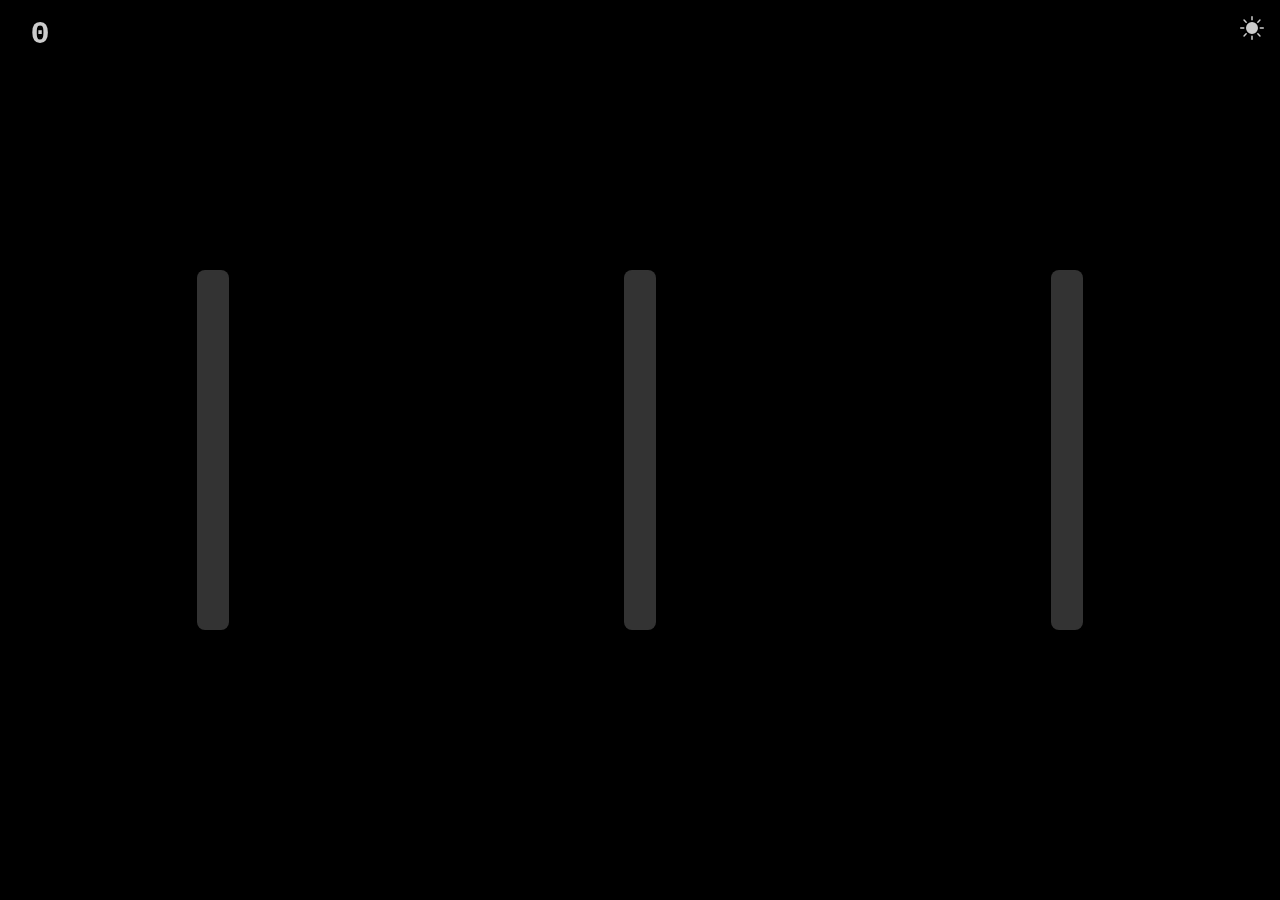
<file: index.html>
<!DOCTYPE html>
<html lang="en">
<head>
    <meta charset="UTF-8">
    <meta http-equiv="X-UA-Compatible" content="IE=edge">
    <meta name="viewport" content="width=device-width, initial-scale=1.0">
    <title>Towers of Hanoi | Playground</title>
    <link rel="stylesheet" type="text/css" href="src/css/style.css" />
    <link rel="icon" href="src/favicon.ico" type="image/x-icon">
    <script>
        var blockSelected = undefined
        var towerSelected = undefined
        var data = [[], [], []]
        var towers = undefined
        var counter = undefined
        var moveCount = 0

        function towerClicked(index){
            if (blockSelected == undefined){
                if (data[index].length > 0){
                    // select the block on top
                    blockSelected = data[index][data[index].length - 1]
                    towerSelected = index
                    console.log('Block', blockSelected, 'selected from tower' + (index+1))
                }
            } else {
                if (data[index].length == 0){
                    // place the block on the target tower
                    data[index] = [data[towerSelected].pop()]
                } else if (data[index][data[index].length - 1] > blockSelected){
                    // place the block on the top of the target tower
                    data[index].push(data[towerSelected].pop())
                } else {
                    moveCount -= 1
                }
                
                moveCount += 1                
                counter.innerHTML = moveCount
                console.log('Block', blockSelected, 'dropped on tower' + (index+1))
                blockSelected = undefined
                towerSelected = undefined
            }
            updateUI()
        }

        function updateUI(){
            // clears and updates the ui

            for (let index=0; index < 3; index++){
                towers[index].innerHTML = ""
                
                // highlight selected pole
                if (towerSelected == index){
                    towers[index].classList.add('selected')
                } else {
                    towers[index].classList.remove('selected')
                }

                // populate towers with blocks
                for (var block of data[index]) {
                    element = document.createElement('div')
                    element.classList.add('block'+(block+1))
                    element.classList.add('block')
                    element.style.width = (200 + (block*200))+"%"
                    towers[index].appendChild(element)
                }

                // add draggable properties to top block
                if (data[index].length > 0){
                    towers[index].childNodes[towers[index].childNodes.length-1].draggable = true
                    towers[index].childNodes[towers[index].childNodes.length-1].ondragstart = (event) => {
                        dragHandler(index, event)
                    }
                }
            }
        }

        function dragHandler(tower, event){
            console.log('dragging from', tower)
            towerSelected = tower
            blockSelected = data[tower][data[tower].length - 1]
        }

        function dropHandler(tower, event){
            // console.log('dragged to', tower)
            towerClicked(tower)
            return false
        }

        function dragOverHandler(event){
            event.preventDefault()
        }

        // #region Theme
        const THEMES = {
            dark: {
                '--bg': '#000',
                '--layer1': '#fff3',
                '--fg': '#ccc'
            },
            light: {
                '--bg': '#fff',
                '--layer1': '#0008',
                '--fg': '#222'
            }
        }
        var CURRENT_SCHEME
        
        const shiftColorTheme = theme => {
            const root = document.querySelector(':root')
            CURRENT_SCHEME = theme
            for (const color in theme) {
                root.style.setProperty(color, theme[color])
            }
        }
        const toggleColorScheme = () => {
            switch (CURRENT_SCHEME) {
                case THEMES.dark:
                    shiftColorTheme(THEMES.light)
                    break
                case THEMES.light:
                default:
                    shiftColorTheme(THEMES.dark)
                    break
            }
        }
        const goDark = () => { shiftColorTheme(THEMES.dark) }
        const goLight = () => { shiftColorTheme(THEMES.light) }
        // #endregion

    </script>
</head>
<body>
    <div class="themeButton" onclick="toggleColorScheme()">
        <svg xmlns="http://www.w3.org/2000/svg" fill="currentColor" class="bi bi-brightness-high-fill" viewBox="0 0 16 16">
            <path d="M12 8a4 4 0 1 1-8 0 4 4 0 0 1 8 0M8 0a.5.5 0 0 1 .5.5v2a.5.5 0 0 1-1 0v-2A.5.5 0 0 1 8 0m0 13a.5.5 0 0 1 .5.5v2a.5.5 0 0 1-1 0v-2A.5.5 0 0 1 8 13m8-5a.5.5 0 0 1-.5.5h-2a.5.5 0 0 1 0-1h2a.5.5 0 0 1 .5.5M3 8a.5.5 0 0 1-.5.5h-2a.5.5 0 0 1 0-1h2A.5.5 0 0 1 3 8m10.657-5.657a.5.5 0 0 1 0 .707l-1.414 1.415a.5.5 0 1 1-.707-.708l1.414-1.414a.5.5 0 0 1 .707 0m-9.193 9.193a.5.5 0 0 1 0 .707L3.05 13.657a.5.5 0 0 1-.707-.707l1.414-1.414a.5.5 0 0 1 .707 0m9.193 2.121a.5.5 0 0 1-.707 0l-1.414-1.414a.5.5 0 0 1 .707-.707l1.414 1.414a.5.5 0 0 1 0 .707M4.464 4.465a.5.5 0 0 1-.707 0L2.343 3.05a.5.5 0 1 1 .707-.707l1.414 1.414a.5.5 0 0 1 0 .708"/>
          </svg>
    </div>
    <div class="counter">0</div>
    <div id="space">
        <div class="towerSpace" onclick="towerClicked(0)" ondrop="dropHandler(0, event)" ondragover="dragOverHandler(event)">
            <div class="tower">
                <!-- <div class="block block2"></div>
                <div class="block block1"></div> -->
            </div>
        </div>
        <div class="towerSpace" onclick="towerClicked(1)" ondrop="dropHandler(1, event)" ondragover="dragOverHandler(event)">
            <div class="tower"></div>
        </div>
        <div class="towerSpace" onclick="towerClicked(2)" ondrop="dropHandler(2, event)" ondragover="dragOverHandler(event)">
            <div class="tower"></div>
        </div>
    </div>
    <script>
        towers = document.getElementsByClassName('tower')
        counter = document.querySelector('.counter')
        
        NUMBER_OF_BLOCKS = parseInt(prompt('Select the number of Hanoi blocks that you want'))
        if (NUMBER_OF_BLOCKS > 10) {
            alert('You are wasting your time\nOnly 10 are allowed')
            NUMBER_OF_BLOCKS = 10
        }
        data = [[], [], []]
        for (let x=NUMBER_OF_BLOCKS-1; x>=0; x--)
            data[0].push(x)
        
        updateUI()
        toggleColorScheme()
    </script>
</body>
</html>
</file>
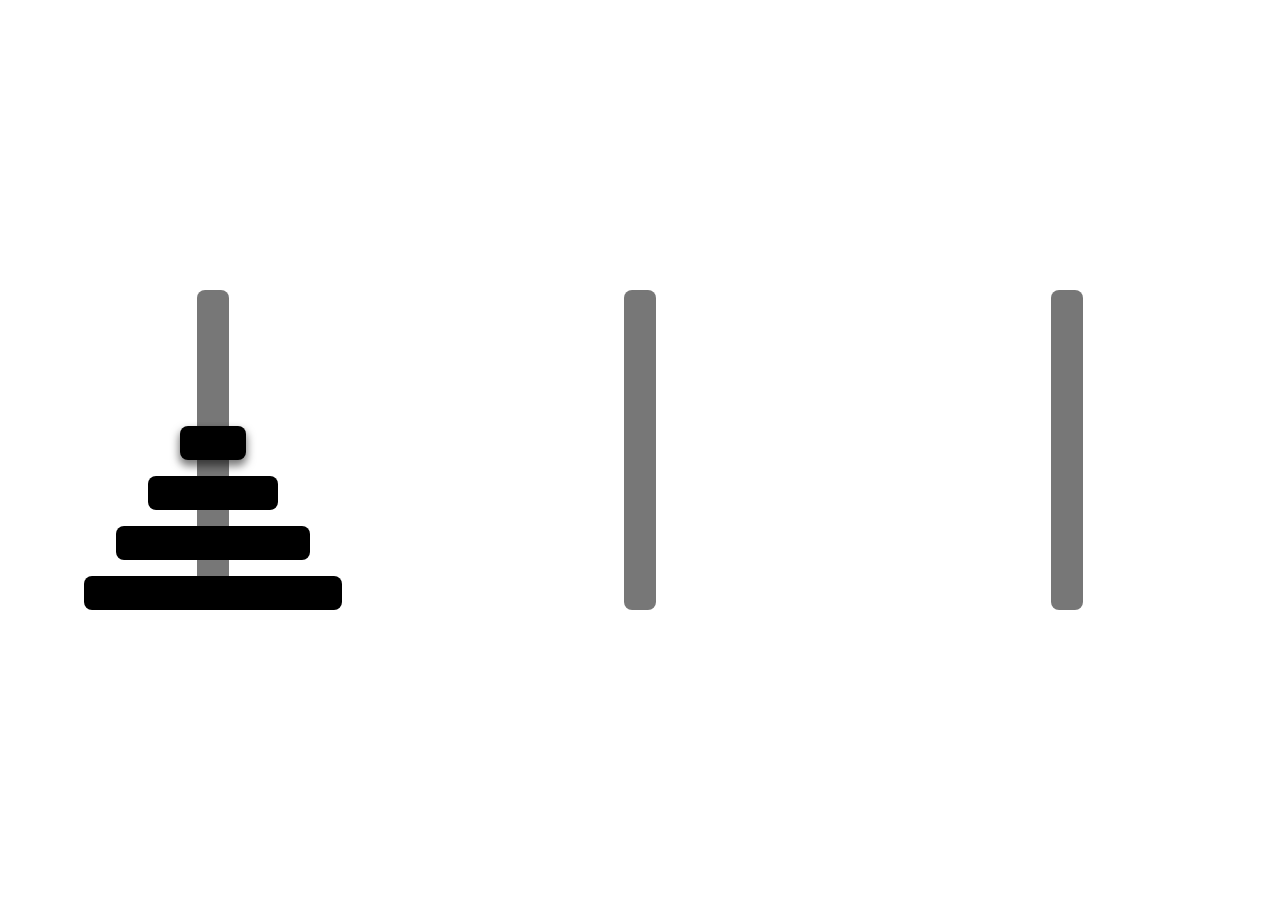
<file: hanoi.html>
<!DOCTYPE html>
<html lang="en">
<head>
    <meta charset="UTF-8">
    <meta http-equiv="X-UA-Compatible" content="IE=edge">
    <meta name="viewport" content="width=device-width, initial-scale=1.0">
    <title>Document</title>
    <style>
        *{
            /* outline: 1px solid green; */
        }
        body{
            height: 100vh;
            width: 100vw;
            min-height: 100vh;
            min-width: 100vw;
            margin: 0;
            padding: 0;
            overflow: hidden;
        }
        #space{
            display:flex;
            width:100%;
            height:100%;
            /* padding-left:1em;
            padding-right:1em; */
        }
        .towerSpace{
            width: 33.33%;
            display: flex;
            justify-content: center;
            align-items: center;
        }
        .tower{
            width: 2em;
            height: 20em;
            background-color: #0008;
            border-radius: 8px;
            display: flex;
            flex-direction: column-reverse;
            align-items: center;
            cursor: pointer;
            /* position: */
        }
        .tower.selected .block:last-child{
            transform: translate(0, -100%);
        }
        .towerSpace:hover .tower :last-child{
            box-shadow: 0 5px 8px 1px #0008;
            transition: 0s;
        }
        .block{
            transition: .2s ease-out;
            height:2em;
            border-radius: 8px;
            border: 1px solid transparent;
            margin-top: 1em;
        }
        .block:hover{
            border: 1px solid black;
            transition: 0s;
        }
        .block1{
            background-color: #000;
            width: 200%;
        }
        .block2{
            background-color: #000;
            width: 400%;
        }
        .block3{
            background-color: #000;
            width: 600%;
        }
        .block4{
            background-color: #000;
            width: 800%;
        }
    </style>
    <script>
        var stack = [
            [3, 2, 1, 0],
            [],
            []
        ]
        var blockSelected = undefined
        var towerSelected = undefined

        function towerClicked(index){
            // console.log('Clicked tower ' + (index+1))
            if (blockSelected == undefined){
                if (stack[index].length > 0){
                    // select the block on top
                    blockSelected = stack[index][stack[index].length - 1]
                    towerSelected = index
                    console.log('Selected Block ' + blockSelected + ' from tower ' + (index+1))
                }
            } else {
                if (stack[index].length == 0){
                    // place the block on the target tower
                    stack[index] = [stack[towerSelected].pop()]
                    
                } else if (stack[index][stack[index].length - 1] > blockSelected){
                    // place the block on the top of the target tower
                    stack[index].push(stack[towerSelected].pop())
                    
                }
                blockSelected = undefined
                towerSelected = undefined
            }
            updateUI()
        }

        function updateUI(){
            // console.log('showing towers', towers)
            poles = document.getElementsByClassName('tower')
            // console.log('showing poles', poles)
            for (var index=0; index<3; index++){
                poles[index].innerHTML = ""
                if (towerSelected == index){
                    poles[index].classList.add('selected')
                }
                else {
                    poles[index].classList.remove('selected')
                }
                for (var block of stack[index]) {
                    element = document.createElement('div')
                    element.classList.add('block'+(block+1))
                    element.classList.add('block')
                    poles[index].appendChild(element)
                    console.log('added block ' + (block+1) + ' to tower ' + (index+1))
                }
            }
        }
    </script>
</head>
<body>
    <div id="space">
        <div class="towerSpace" onclick="towerClicked(0)">
            <div class="tower">
                <div class="block block2"></div>
                <div class="block block1"></div>
            </div>
        </div>
        <div class="towerSpace" onclick="towerClicked(1)">
            <div class="tower">
                <div class="block block2"></div>
            </div>
        </div>
        <div class="towerSpace" onclick="towerClicked(2)">
            <div class="tower">
                <div class="block block3"></div>
            </div>
        </div>
    </div>
    <script>
        towers = document.getElementById('towers')
        number_of_blocks = 4//parseInt(prompt('Select the number of Hanoi blocks that you want'))
        stack = [
            [3, 2, 1, 0],
            [],
            []
        ]
        updateUI(stack)
    </script>
</body>
</html>
</file>
<file: src/css/style.css>
:root{
    --bg: #fff;
    --layer1: #0008;
    --fg: #000;
}
body{
    height: 100vh;
    width: 100vw;
    min-height: 100vh;
    min-width: 100vw;
    margin: 0;
    padding: 0;
    overflow: hidden;
    background-color: var(--bg);
    transition: .2s ease-out;
}

.themeButton, .counter{
    position: fixed;
    top: 0;
    right: 0;
    width: 1.5em;
    height: 1.5em;
    margin: 1em;
    cursor: pointer;
    color: var(--fg);
}
.counter{
    left: 0;
    text-align: center;
    font-family: 'Courier New', Courier, monospace;
    font-size: 2em;
    margin: .5em;
    font-weight: bold;
    cursor: default;
}

#space{
    display: flex;
    width: 100%;
    height: 100%;
    /* padding-left:1em;
    padding-right:1em; */
}
.towerSpace{
    width: 33.33vw;
    height: 100vh;
    display: flex;
    justify-content: center;
    align-items: center;
}
.tower{
    width: 2em;
    height: 40vh;
    background-color: var(--layer1);
    border-radius: 8px;
    display: flex;
    flex-direction: column-reverse;
    align-items: center;
    cursor: pointer;
    /* position: */
}
.tower.selected .block:last-child{
    transform: translate(0, -100%);
}
.towerSpace:hover .tower :last-child{
    box-shadow: 0 5px 8px 1px var(--layer1);
}
.block{
    height:10%;
    margin-top: .5em;
    border: 1px solid transparent;
    border-radius: 8px;
    transition: .2s ease-out;
    background-color: var(--fg);
}
.block:hover{
    border: 1px solid top;
    /* transition: 0s; */
}

@media only screen and (max-width: 480px) {
    #space{
        display: flex;
        flex-direction: column;
    }
    .towerSpace{
        width: 100%;
        height: 33.33%;
    }
    .tower{
        height: 60%;
    }
    .block1{
        width: 200%;
    }
    .block2{
        width: 300%;
    }
    .block3{
        width: 400%;
    }
    .block4{
        width: 500%;
    }
}
</file>
